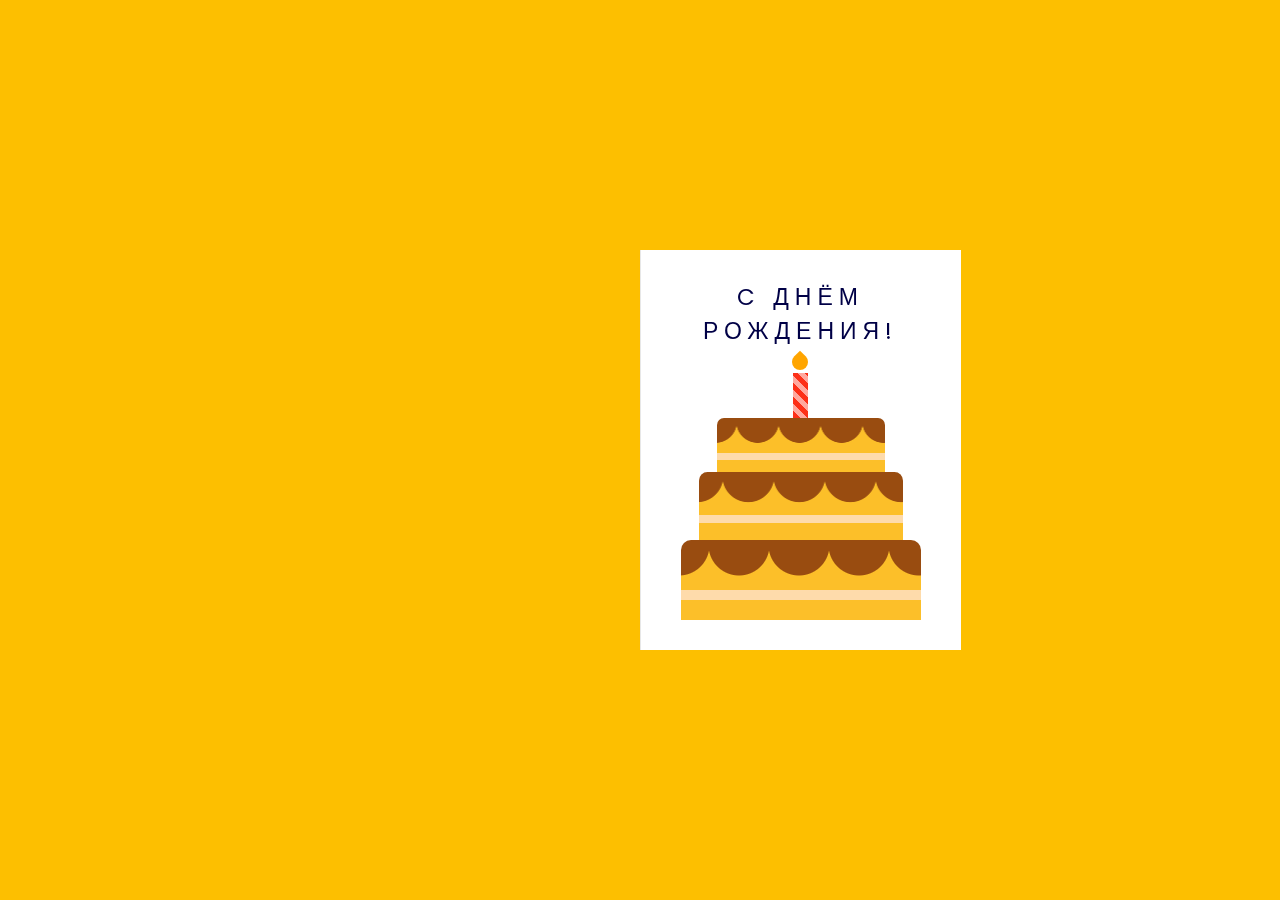
<file: index.html>
<!DOCTYPE html>
<html lang="en">
  <head>
    <meta name="viewport" content="width=device-width, initial-scale=1.0" />
    <title>Birthday Card</title>
    <link
      href="https://fonts.googleapis.com/css2?family=Poppins&display=swap"
      rel="stylesheet"
    />
    <link rel="stylesheet" href="style.css" />
  </head>
  <body>
    <div class="card">
      <div class="outside">
        <div class="front">
          <p>C Днём рождения!</p>
          <div class="cake">
            <div class="top-layer"></div>
            <div class="middle-layer"></div>
            <div class="bottom-layer"></div>
            <div class="candle"></div>
          </div>
        </div>
        <div class="back"></div>
      </div>
      <div class="inside">
        <p>Поздравляем тебя, наш любимый Макарчик! Будь самым счастливым ♥ Мы тебя очень любим ♥♥♥ </p>
        <h1 id="gift">&#127873;</h1>
      </div>
    </div>
    <script>
      const gift = document.getElementById("gift");

      gift.addEventListener("click", () => {
        // Redirect to the new page with confetti and surprise image
        window.location.href = "surprise.html";
      });
    </script>
  </body>
</html>
</file>
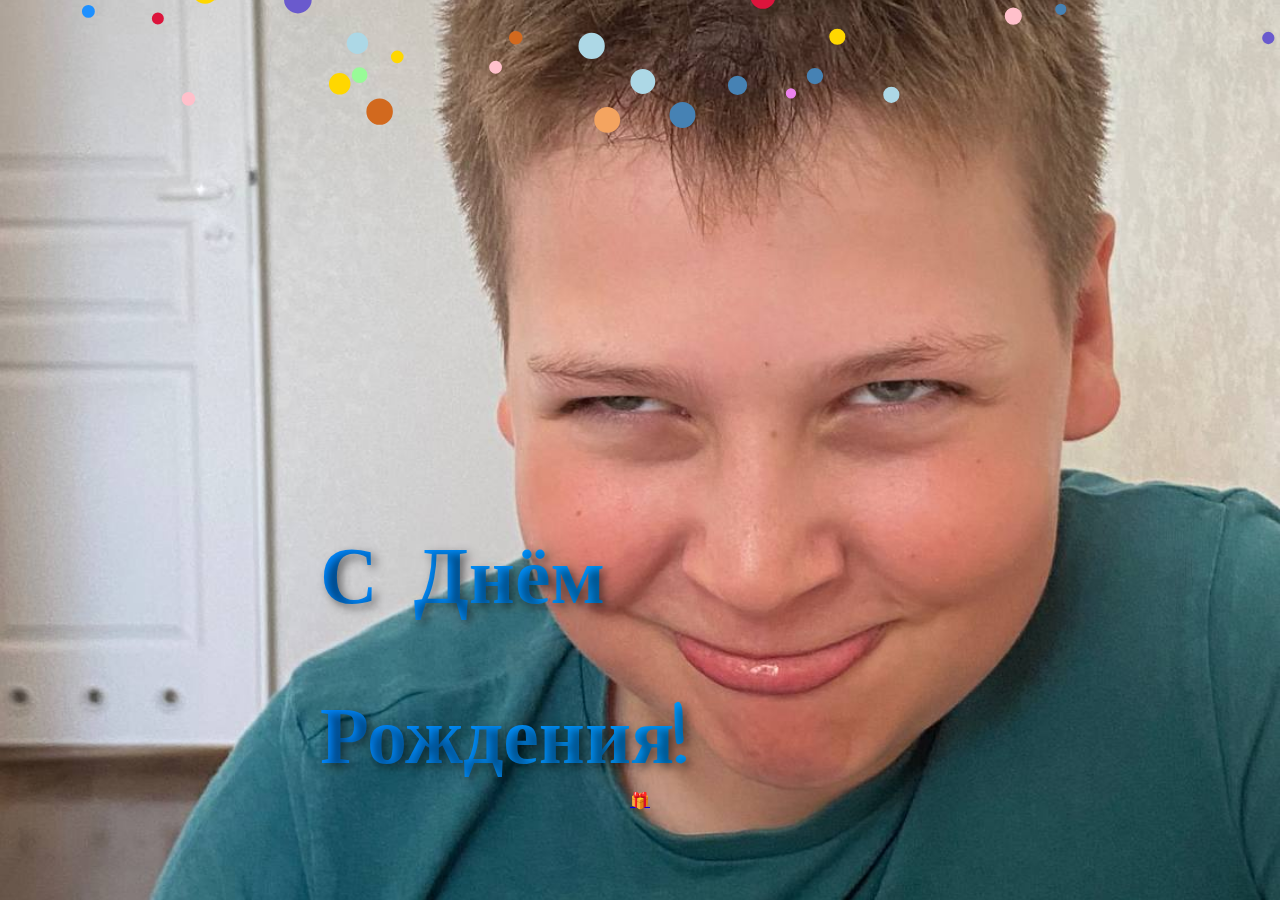
<file: surprise.html>
<!DOCTYPE html>
<html lang="en">
  <head>
    <meta name="viewport" content="width=device-width, initial-scale=1.0" />
    <title>Surprise!</title>
    <link
      href="https://fonts.googleapis.com/css2?family=Gloria+Hallelujah&display=swap"
      rel="stylesheet"
    />
    <style>
      body, html {
        margin: 0;
        padding: 0;
        overflow: hidden;
        height: 100%;
      }
      .surprise-image {
        position: fixed;
        top: 0;
        left: 0;
        width: 100vw;
        height: 100vh;
        object-fit: cover;
        z-index: 1;
      }
      canvas {
        position: fixed;
        top: 0;
        left: 0;
        width: 100vw;
        height: 100vh;
        z-index: 2;
      }
      .birthday-text {
        position: absolute;
        bottom: 10%;
        left: 50%;
        transform: translateX(-50%);
        font-family: 'Gloria Hallelujah', cursive;
        font-size: 5rem;
        font-weight: bold;
        color: #fff;
        background: linear-gradient(to right, #0088ff, #00aaff);
        -webkit-background-clip: text;
        color: transparent;
        text-shadow: 4px 4px 10px rgba(0, 0, 0, 0.5);
        z-index: 3;
        animation: slideIn 2s ease-out, bounce 1s ease-in-out infinite;
      }

      @keyframes slideIn {
        0% {
          transform: translateX(-50%) translateY(100px);
        }
        100% {
          transform: translateX(-50%) translateY(0);
        }
      }

      @keyframes bounce {
        0%, 100% {
          transform: translateX(-50%) translateY(0);
        }
        50% {
          transform: translateX(-50%) translateY(-20px);
        }
      }

      /* Gift Image Link */
      .gift-link {
        position: absolute;
        bottom: 10%;
        left: 50%;
        transform: translateX(-50%);
        display: flex;
        align-items: center;
        z-index: 4;
      }

      .gift-link img {
        width: 250px;  /* Default width */
        height: 250px; /* Default height */
        margin-left: 20px;
        cursor: pointer;
        transition: transform 0.3s ease-in-out;
      }

      .gift-link img:hover {
        transform: scale(1.1);
      }

      /* Responsive adjustments */
      @media (max-width: 768px) {
        .birthday-text {
          font-size: 3rem; /* Smaller text on smaller screens */
          bottom: 5%;
        }

        .gift-link img {
          width: 200px; /* Smaller gift image on mobile */
          height: 200px;
        }
      }

      @media (max-width: 480px) {
        .birthday-text {
          font-size: 2rem; /* Even smaller text on very small screens */
        }

        .gift-link img {
          width: 150px; /* Further reduce the gift image size */
          height: 150px;
        }
      }
    </style>
  </head>
  <body>
    <img src="1.jpg" class="surprise-image" alt="Surprise Image" />
    <canvas id="confettiCanvas"></canvas>
    <audio id="backgroundMusic" loop>
      <source src="2.mp3" type="audio/mpeg">
      Your browser does not support the audio element.
    </audio>

    <!-- Animated Birthday Text -->
    <div class="birthday-text">С Днём Рождения!</div>

    <!-- Gift Image Link -->
    <a class="gift-link" href="https://www.youtube.com/watch?v=lifbJ-35Obg" target="_blank">
      <span>&#127873;</span>
    </a>

    <script>
      const confettiCanvas = document.getElementById("confettiCanvas");
      const backgroundMusic = document.getElementById("backgroundMusic");

      // Play audio after user clicks anywhere on the page
      window.addEventListener("click", () => {
        backgroundMusic.play().catch(err => {
          console.log("Audio playback failed:", err);
        });
      });

      const showConfetti = () => {
        let W = window.innerWidth;
        let H = window.innerHeight;
        const context = confettiCanvas.getContext("2d");
        const particles = [];
        const particleCount = 150;

        for (let i = 0; i < particleCount; i++) {
          particles.push({
            x: Math.random() * W,
            y: Math.random() * H - H,
            r: Math.random() * 10 + 5,
            d: Math.random() * particleCount,
            color: randomColor(),
          });
        }

        function randomColor() {
          const colors = [
            "DodgerBlue", "OliveDrab", "Gold", "Pink", "SlateBlue",
            "LightBlue", "Gold", "Violet", "PaleGreen", "SteelBlue",
            "SandyBrown", "Chocolate", "Crimson"
          ];
          return colors[Math.floor(Math.random() * colors.length)];
        }

        function draw() {
          context.clearRect(0, 0, W, H);

          particles.forEach((particle) => {
            context.beginPath();
            context.fillStyle = particle.color;
            context.moveTo(particle.x, particle.y);
            context.arc(particle.x, particle.y, particle.r, 0, Math.PI * 2, true);
            context.fill();

            particle.y += 3;

            if (particle.y > H) {
              particle.x = Math.random() * W;
              particle.y = -10;
            }
          });

          requestAnimationFrame(draw);
        }

        confettiCanvas.width = W;
        confettiCanvas.height = H;
        draw();
      };

      // Start the confetti animation on page load
      showConfetti();
    </script>
  </body>
</html>
</file>
<file: style.css>
* {
    padding: 0;
    margin: 0;
    box-sizing: border-box;
    font-family: "Poppins", sans-serif;
  }
  body {
    background-color: #fdbf00;
  }
  .card {
    width: 640px;
    height: 400px;
    position: absolute;
    margin: auto;
    left: 0;
    right: 0;
    top: 0;
    bottom: 0;
    -webkit-perspective: 1200px;
    perspective: 1200px;
    transition: 1s;
  }
  .card:hover {
    transform: rotate(-5deg);
  }
  .card:hover .outside {
    transform: rotateY(-130deg);
  }
  .outside,
  .inside {
    height: 100%;
    width: 50%;
    position: absolute;
    left: 50.1%;
  }
  .inside {
    background: linear-gradient(to right, #e7e7e7, #ffffff 30%);
    line-height: 3;
    padding: 0 20px;
    text-align: center;
    display: flex;
    flex-direction: column;
    justify-content: space-around;
    align-items: center;
    left: 50%;
  }
  .outside {
    -webkit-transform-style: preserve-3d;
    transform-style: preserve-3d;
    z-index: 1;
    transform-origin: left;
    transition: 2s;
    cursor: pointer;
  }
  .front,
  .back {
    height: 100%;
    width: 100%;
    position: absolute;
    -webkit-backface-visibility: hidden;
    backface-visibility: hidden;
    transform: rotateX(0deg);
  }
  .front {
    background-color: #ffffff;
  }
  .back {
    transform: rotateY(180deg);
    background: linear-gradient(to left, #e7e7e7, #ffffff 30%);
  }
  .cake {
    width: 100%;
    position: absolute;
    bottom: 30px;
  }
  .top-layer,
  .middle-layer,
  .bottom-layer {
    height: 80px;
    width: 240px;
    background-repeat: repeat;
    background-size: 60px 100px;
    background-position: 28px 0;
    background-image: linear-gradient(
        transparent 50px,
        #fedbab 50px,
        #fedbab 60px,
        transparent 60px
      ),
      radial-gradient(circle at 30px 5px, #994c10 30px, #fcbf29 31px);
    border-radius: 10px 10px 0 0;
    position: relative;
    margin: auto;
  }
  .middle-layer {
    transform: scale(0.85);
    top: 6px;
  }
  .top-layer {
    transform: scale(0.7);
    top: 26px;
  }
  .candle {
    height: 45px;
    width: 15px;
    background: repeating-linear-gradient(
      45deg,
      #fd3018 0,
      #fd3018 5px,
      #ffa89e 5px,
      #ffa89e 10px
    );
    position: absolute;
    margin: auto;
    left: 0;
    right: 0;
    bottom: 202px;
  }
  .candle:before {
    content: "";
    position: absolute;
    height: 16px;
    width: 16px;
    background-color: #ffa500;
    border-radius: 0 50% 50% 50%;
    bottom: 48px;
    transform: rotate(45deg);
    left: -1px;
  }
  .outside p {
    font-size: 23px;
    text-transform: uppercase;
    margin-top: 30px;
    text-align: center;
    letter-spacing: 6px;
    color: #000046;
  }
  .inside h1 {
    font-size: 120px;
    line-height: 120px;
  }

  

  
  #confettiCanvas {
    display: none;
    position: absolute;
    top: 0;
    left: 0;
    width: 100%;
    height: 100%;
  }
</file>
